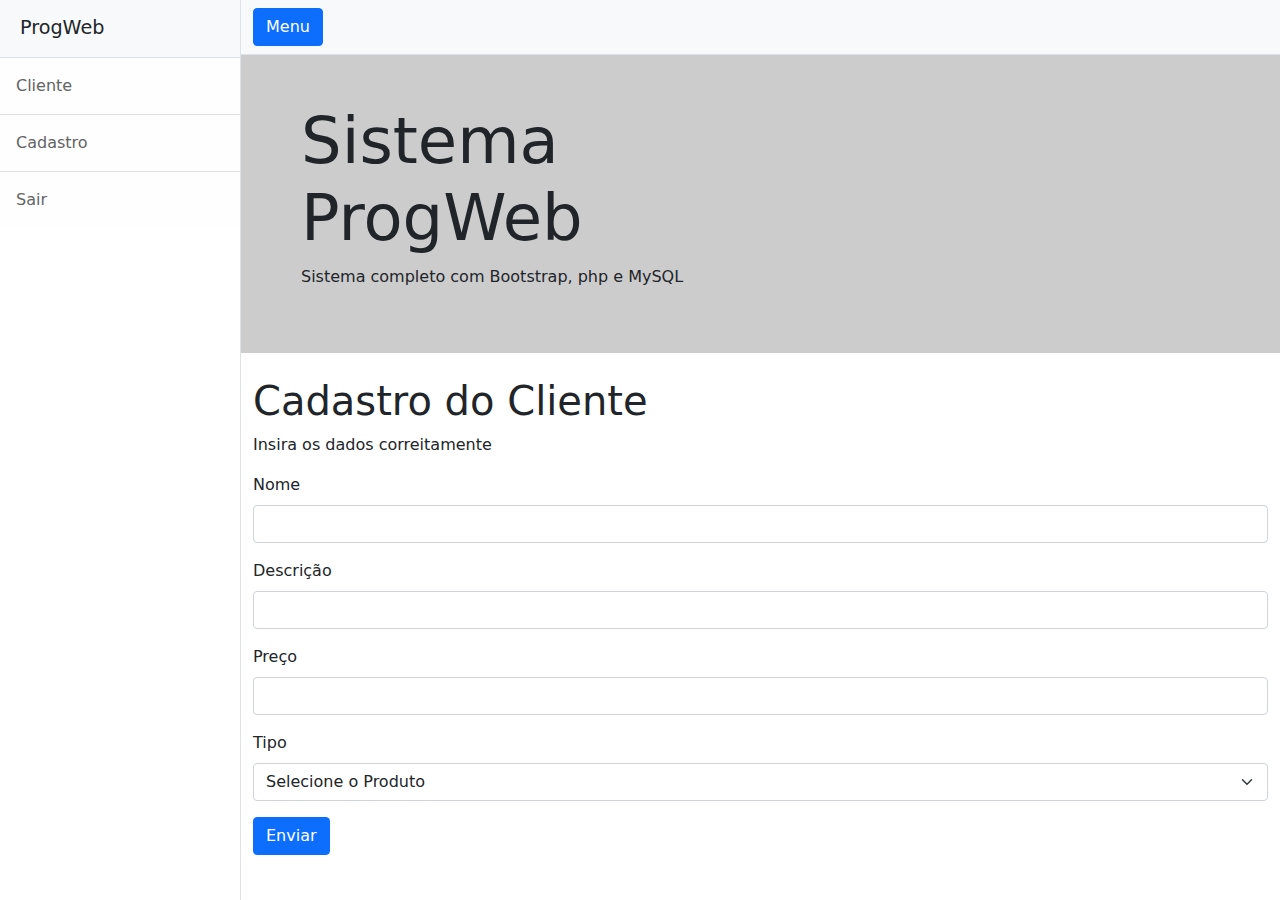
<file: produtos.html>
<!DOCTYPE html>
<html lang="en">
    <head>
        <meta charset="utf-8" />
        <meta name="viewport" content="width=device-width, initial-scale=1, shrink-to-fit=no" />
        <meta name="description" content="" />
        <meta name="author" content="" />
        <title>PROJETO SENAC</title>
        <!-- Favicon-->
        <link rel="icon" type="image/x-icon" href="assets/favicon.ico" />
        <!-- Core theme CSS (includes Bootstrap)-->
        <link href="css/styles.css" rel="stylesheet" />
        <link rel="stylesheet" href="css/custom.css">
    </head>
    <body>
        <div class="d-flex" id="wrapper">
            <!-- Sidebar-->
            <div class="border-end bg-white" id="sidebar-wrapper">
                <div class="sidebar-heading border-bottom bg-light">ProgWeb</div>
                <div class="list-group list-group-flush">
                    <a class="list-group-item list-group-item-action list-group-item-light p-3" href="index.html">Cliente</a>
                    <a class="list-group-item list-group-item-action list-group-item-light p-3" href="produtos.html">Cadastro</a>
                    <a class="list-group-item list-group-item-action list-group-item-light p-3" href="#!">Sair</a>
                </div>
            </div>
            <!-- Page content wrapper-->
            <div id="page-content-wrapper">
                <!-- Top navigation-->
                <nav class="navbar navbar-expand-lg navbar-light bg-light border-bottom">
                    <div class="container-fluid">
                        <button class="btn btn-primary" id="sidebarToggle">Menu</button>
                        <button class="navbar-toggler" type="button" data-bs-toggle="collapse" data-bs-target="#navbarSupportedContent" aria-controls="navbarSupportedContent" aria-expanded="false" aria-label="Toggle navigation"><span class="navbar-toggler-icon"></span></button>
                    </div>
                </nav>
                <!-- Page content-->
                <div class="jumbotron light mb-4">
                    <div class="container">
                        <div class="row">
                         <div class="col-6">
                         <h1 class="display-3">Sistema ProgWeb</h1>
                         <p>Sistema completo com Bootstrap, php e MySQL</p>
                         </div>   
                        </div>
                    </div>
                </div>
                <div class="container-fluid">
                    <h1 class="mt-4">Cadastro do Cliente</h1>
                    <p>Insira os dados correitamente</p>
                    <form action="cadastro.php" method="POST">
                        <div class="mb-3">
                          <label for="nome" class="form-label">Nome</label>
                          <input type="text" name="nome" class="form-control" id="nome">
                        </div>
                        <div class="mb-3">
                          <label for="email" class="form-label">Descrição</label>
                          <input type="text" name="desc" class="form-control" id="desc">
                        </div>
                        <div class="mb-3">
                          <label for="preco" class="form-label">Preço</label>
                          <input type="number" name="preco" class="form-control" id="preco">
                        </div>
                        <div class="mb-3">
                            <label for="tipo" class="form-label">Tipo</label>
                            <select name="tipo" id="tipo" class="form-select">
                              <option selected>Selecione o Produto</option>
                              <option value="Tipo 1">Tipo 1</option>
                              <option value="Tipo 2">Tipo 2</option>
                              <option value="Tipo 3">Tipo 3</option>
                            </select>
                        </div>
                        <button type="submit" class="btn btn-primary">Enviar</button>
                      </form>
                </div>
            </div>
        </div>
        <!-- Bootstrap core JS-->
        <script src="https://cdn.jsdelivr.net/npm/bootstrap@5.1.3/dist/js/bootstrap.bundle.min.js"></script>
        <!-- Core theme JS-->
        <script src="js/scripts.js"></script>
    </body>
</html>
</file>
<file: css/custom.css>
.jumbotron{
    padding: 3rem;
    background-color: #ccc;
}
</file>
